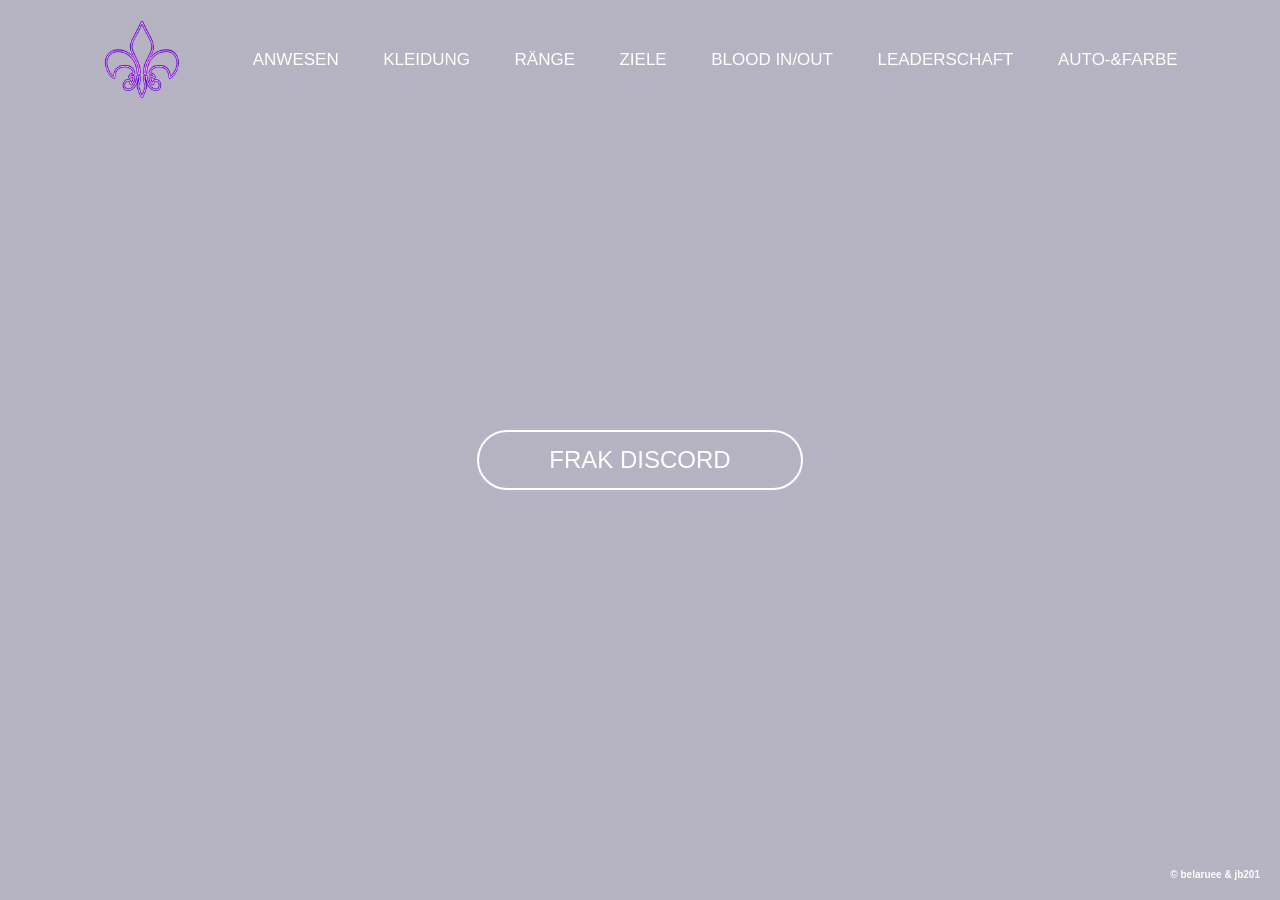
<file: index.html>
<!DOCTYPE html>
<html lang="en">
<head>
    <meta charset="UTF-8">
    <meta http-equiv="X-UA-Compatible" content="IE=edge">
    <meta name="viewport" content="width=device-width, initial-scale=1.0">
    <link rel="stylesheet" href="style.css">
    <link rel="icon type="image/png" href="images/favicon.png"> 
    <title>S A I N T S</title>
    <script src="js/title.js"></script>
</head>
<body>
    
    <div class="hero">
        
        <video autoplay loop muted plays-inline class="back-video">
            <source src="images/video.mp4" type="video/mp4">
        </video>

        <nav>
            <img src="images/logo.png" class="logo">
            <ul>
                <li><a href="Barrio.html">ANWESEN</a></li>
                <li><a href="Kleidung.html">KLEIDUNG</a></li>
                <li><a href="Ränge.html">RÄNGE</a></li>
                <li><a href="Ziele.html">ZIELE</a></li>
                <li><a href="BloodInOut.html">BLOOD IN/OUT</a></li>
                <li><a href="Leaderschaft.html">LEADERSCHAFT</a></li>
                <li><a href="Autofarbe.html">AUTO-&FARBE</a></li>
            </ul>
        </nav>
        <div class="content">
            <a href="https://discord.gg/9nDk4hJXh2" target="https://discord.gg/9nDk4hJXh2">FRAK DISCORD</a>
        </div>
        <div class="mix">
            <h1> © belaruee & jb201</h1>
        </div>
        </div>
    </div>

</body>
</html>
</file>
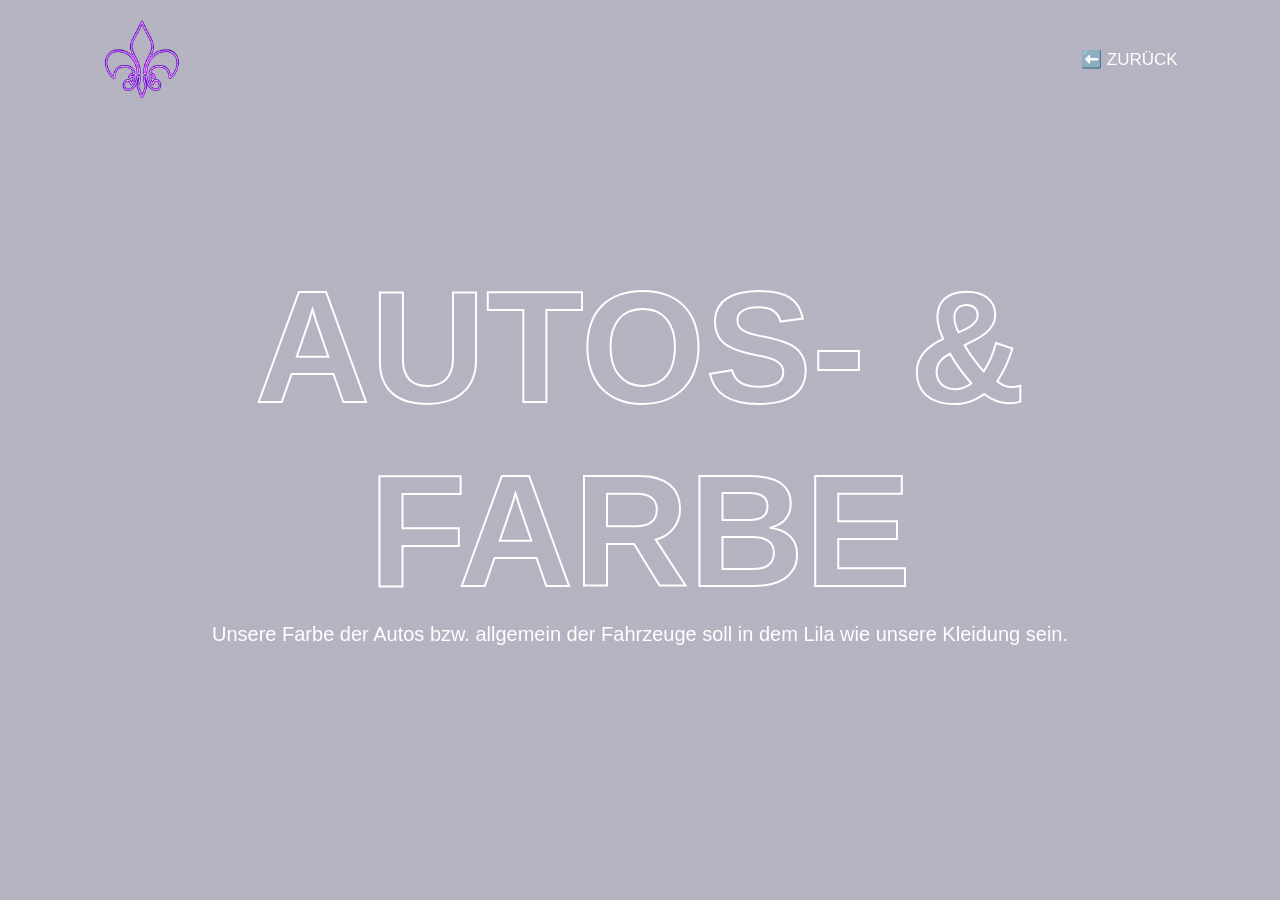
<file: Autofarbe.html>
<!DOCTYPE html>
<html lang="en">
<head>
    <meta charset="UTF-8">
    <meta http-equiv="X-UA-Compatible" content="IE=edge">
    <meta name="viewport" content="width=device-width, initial-scale=1.0">
    <link rel="stylesheet" href="style.css">
    <link rel="icon type="image/png" href="images/favicon.png">
    <title>S A I N T S</title>
    <script src="js/title.js"></script>
</head>
<body>
    
    <div class="hero">
        
        <video autoplay loop muted plays-inline class="back-video">
            <source src="images/video.mp4" type="video/mp4">
        </video>

        <nav>
            <img src="images/logo.png" class="logo">
            <ul>
                <li><a href="index.html">⬅️ ZURÜCK</a></li>
            </ul>
        </nav>
        <div class="content">
            <h1>AUTOS- & FARBE</h1>
            <h5>
                Unsere Farbe der Autos bzw. allgemein der Fahrzeuge soll in dem Lila wie unsere Kleidung sein. 
            </h5>
            <h5>
            </h5>
            <h5>
        </div>
        </div>
    </div>

</body>
</html>
</file>
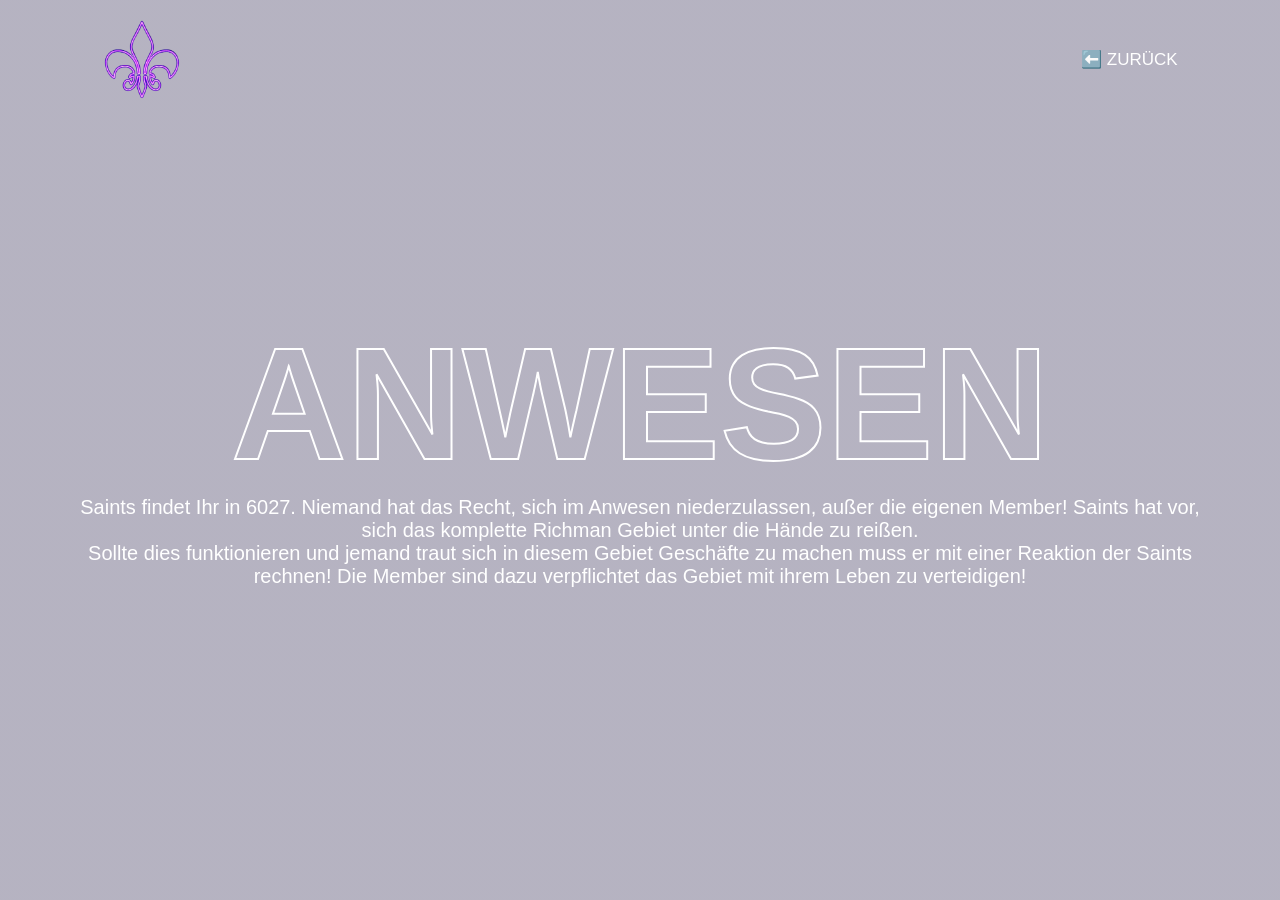
<file: Barrio.html>
<!DOCTYPE html>
<html lang="en">
<head>
    <meta charset="UTF-8">
    <meta http-equiv="X-UA-Compatible" content="IE=edge">
    <meta name="viewport" content="width=device-width, initial-scale=1.0">
    <link rel="stylesheet" href="style.css">
    <link rel="icon type="image/png" href="images/favicon.png">
    <title>S A I N T S</title>
    <script src="js/title.js"></script>
</head>
<body>
    
    <div class="hero">
        
        <video autoplay loop muted plays-inline class="back-video">
            <source src="images/video.mp4" type="video/mp4">
        </video>

        <nav>
            <img src="images/logo.png" class="logo">
            <ul>
                <li><a href="index.html">⬅️ ZURÜCK</a></li>
            </ul>
        </nav>
        <div class="content">
            <h1>ANWESEN</h1>
            <h5>
                Saints findet Ihr in 6027. Niemand hat das Recht, sich im Anwesen niederzulassen, außer die eigenen Member!
                Saints hat vor, sich das komplette Richman Gebiet unter die Hände zu reißen.
            </h5>
            <h5>
                Sollte dies funktionieren und jemand traut sich in diesem Gebiet Geschäfte zu machen muss er mit einer Reaktion der Saints rechnen! 
                Die Member sind dazu verpflichtet das Gebiet mit ihrem Leben zu verteidigen!
              </h5>
        </div>
        </div>
        </div>
    </div>

</body>
</html>
</file>
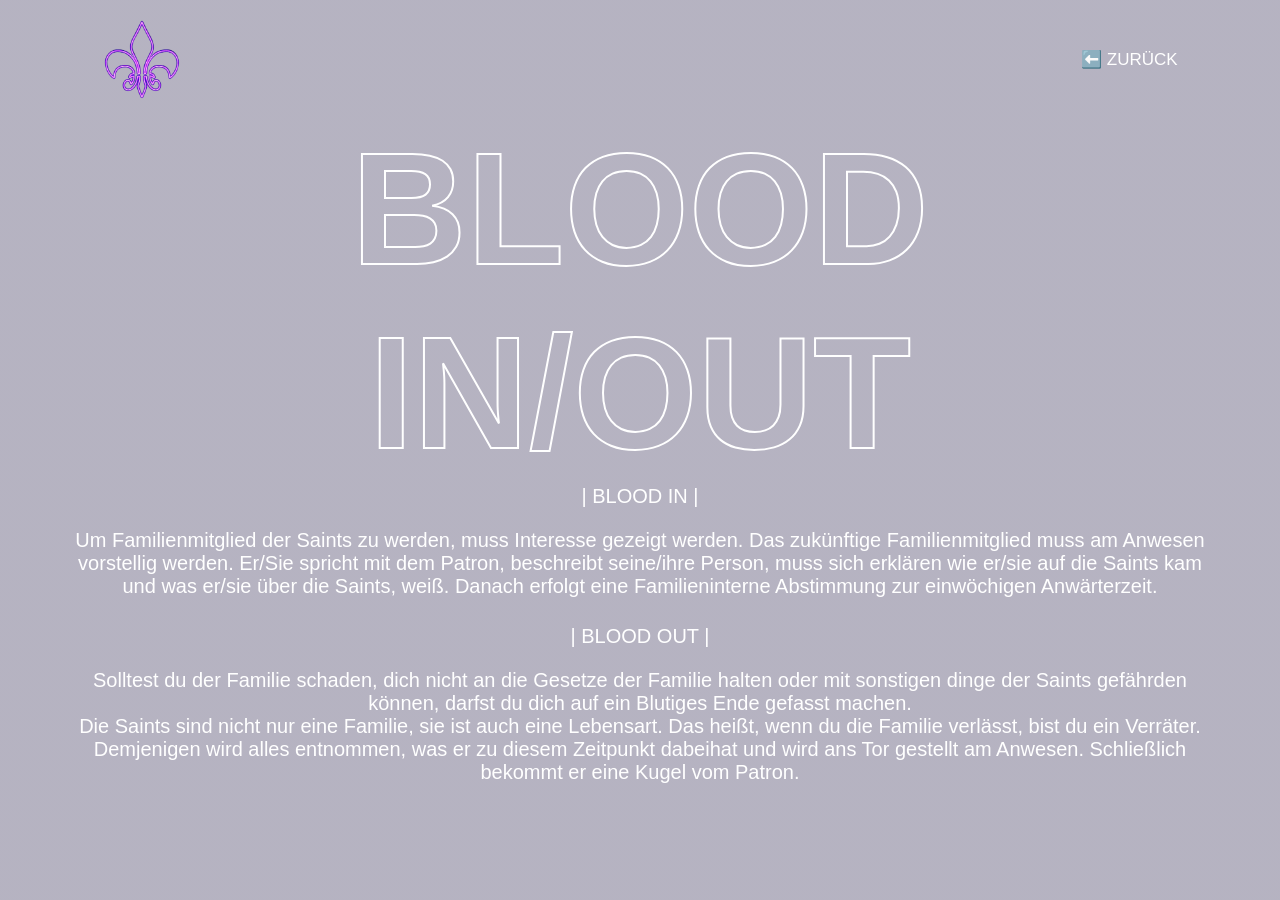
<file: BloodInOut.html>
<!DOCTYPE html>
<html lang="en">
<head>
    <meta charset="UTF-8">
    <meta http-equiv="X-UA-Compatible" content="IE=edge">
    <meta name="viewport" content="width=device-width, initial-scale=1.0">
    <link rel="stylesheet" href="style.css">
    <link rel="icon type="image/png" href="images/favicon.png">
    <title>BELARUE</title>
    <script src="js/title.js"></script>
</head>
<body>
    
    <div class="hero">
        
        <video autoplay loop muted plays-inline class="back-video">
            <source src="images/video.mp4" type="video/mp4">
        </video>

        <nav>
            <img src="images/logo.png" class="logo">
            <ul>
                <li><a href="index.html">⬅️ ZURÜCK</a></li>
            </ul>
        </nav>
        <div class="content">
            <h1>BLOOD IN/OUT</h1>
            <h5>
                | BLOOD IN |
            </h5>
            ㅤㅤㅤㅤㅤㅤㅤㅤㅤㅤㅤㅤㅤㅤㅤㅤ
            <h5>
              Um Familienmitglied der Saints zu werden, muss Interesse gezeigt werden.  
              Das zukünftige Familienmitglied muss am Anwesen vorstellig werden. Er/Sie spricht mit dem Patron, beschreibt seine/ihre Person, 
              muss sich erklären wie er/sie auf die Saints kam und was er/sie über die Saints, weiß. Danach erfolgt eine Familieninterne Abstimmung zur einwöchigen Anwärterzeit.
            </h5>
            <h5>
                ㅤㅤㅤㅤㅤㅤㅤㅤㅤㅤㅤㅤㅤㅤㅤㅤ
            </h5>
            <h5>
                | BLOOD OUT |
            </h5>
            ㅤㅤㅤㅤㅤㅤㅤㅤㅤㅤㅤㅤㅤㅤㅤㅤ
            <h5>
                Solltest du der Familie schaden, dich nicht an die Gesetze der Familie halten oder mit sonstigen dinge der Saints gefährden können, darfst du dich auf ein Blutiges Ende gefasst machen.
            </h5>
            <h5>
              Die Saints sind nicht nur eine Familie, sie ist auch eine Lebensart. 
              Das heißt, wenn du die Familie verlässt, bist du ein Verräter. Demjenigen wird alles entnommen, was er zu diesem Zeitpunkt dabeihat und wird ans Tor gestellt am Anwesen. 
              Schließlich bekommt er eine Kugel vom Patron.
            </h5>
        </div>
        </div>
    </div>

</body>
</html>
</file>
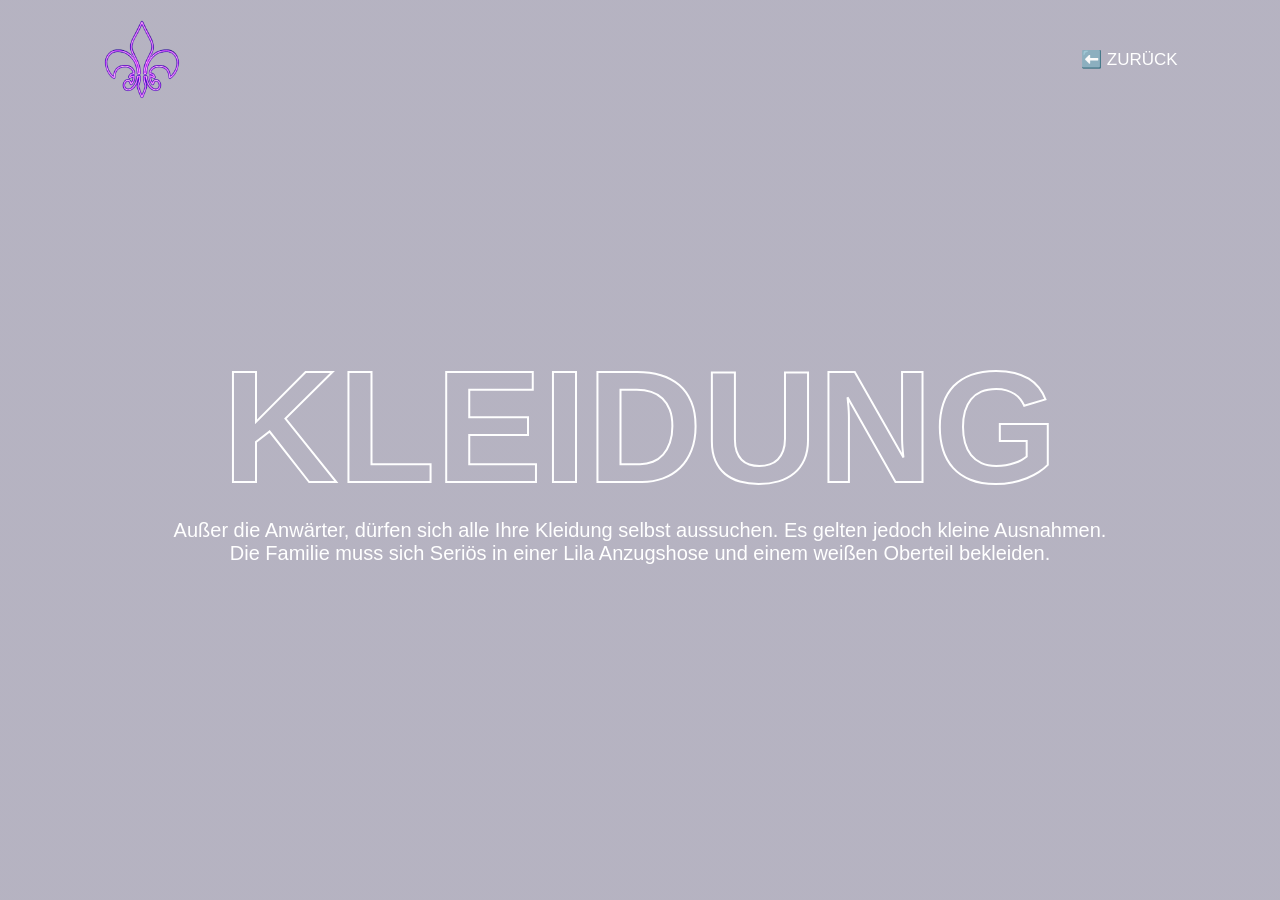
<file: Kleidung.html>
<!DOCTYPE html>
<html lang="en">
<head>
    <meta charset="UTF-8">
    <meta http-equiv="X-UA-Compatible" content="IE=edge">
    <meta name="viewport" content="width=device-width, initial-scale=1.0">
    <link rel="stylesheet" href="style.css">
    <link rel="icon type="image/png" href="images/favicon.png">
    <title>S A I N T S</title>
    <script src="js/title.js"></script>
</head>
<body>
    
    <div class="hero">
        
        <video autoplay loop muted plays-inline class="back-video">
            <source src="images/video.mp4" type="video/mp4">
        </video>

        <nav>
            <img src="images/logo.png" class="logo">
            <ul>
                <li><a href="index.html">⬅️ ZURÜCK</a></li>
            </ul>
        </nav>
        <div class="content">
            <h1>KLEIDUNG</h1>
            <h5>
                Außer die Anwärter, dürfen sich alle Ihre Kleidung selbst aussuchen. Es gelten jedoch kleine Ausnahmen.
            </h5>
            <h5>
                Die Familie muss sich Seriös in einer Lila Anzugshose und einem weißen Oberteil bekleiden.
              </h5>
        </div>
        </div>
    </div>

</body>
</html>
</file>
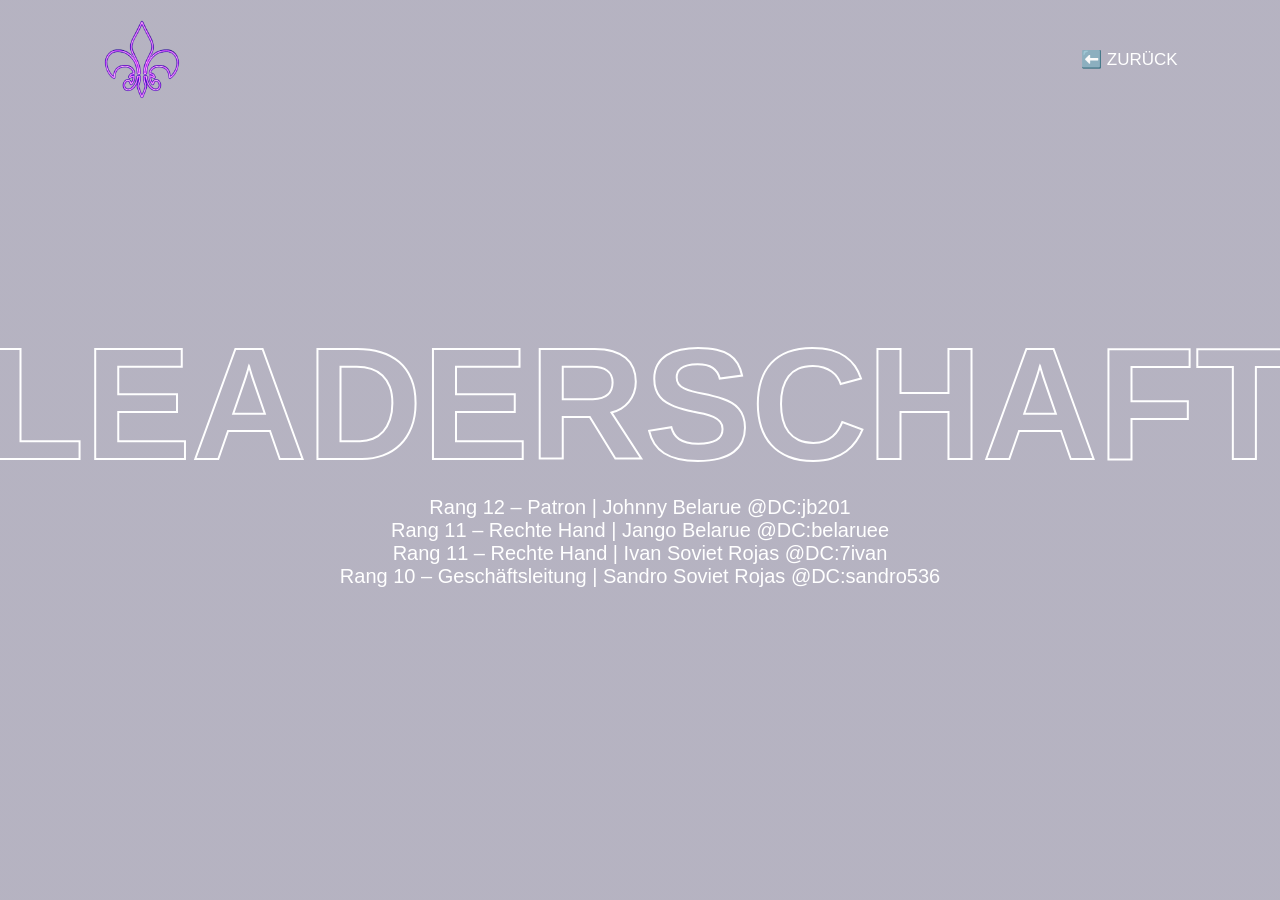
<file: Leaderschaft.html>
<!DOCTYPE html>
<html lang="en">
<head>
    <meta charset="UTF-8">
    <meta http-equiv="X-UA-Compatible" content="IE=edge">
    <meta name="viewport" content="width=device-width, initial-scale=1.0">
    <link rel="stylesheet" href="style.css">
    <link rel="icon type="image/png" href="images/favicon.png">
    <title>S A I N T S</title>
    <script src="js/title.js"></script>
</head>
<body>
    
    <div class="hero">
        
        <video autoplay loop muted plays-inline class="back-video">
            <source src="images/video.mp4" type="video/mp4">
        </video>

        <nav>
            <img src="images/logo.png" class="logo">
            <ul>
                <li><a href="index.html">⬅️ ZURÜCK</a></li>
            </ul>
        </nav>
        <div class="content">
            <h1>LEADERSCHAFT</h1>
            <h5>
                Rang 12 – Patron | Johnny Belarue @DC:jb201
            </h5>
            <h5>
                Rang 11 – Rechte Hand | Jango Belarue @DC:belaruee
            </h5>
            <h5>
                Rang 11 – Rechte Hand | Ivan Soviet Rojas @DC:7ivan
            </h5>
            <h5>
                Rang 10 – Geschäftsleitung | Sandro Soviet Rojas @DC:sandro536

            </h5>
        </div>
        </div>
    </div>

</body>
</html>
</file>
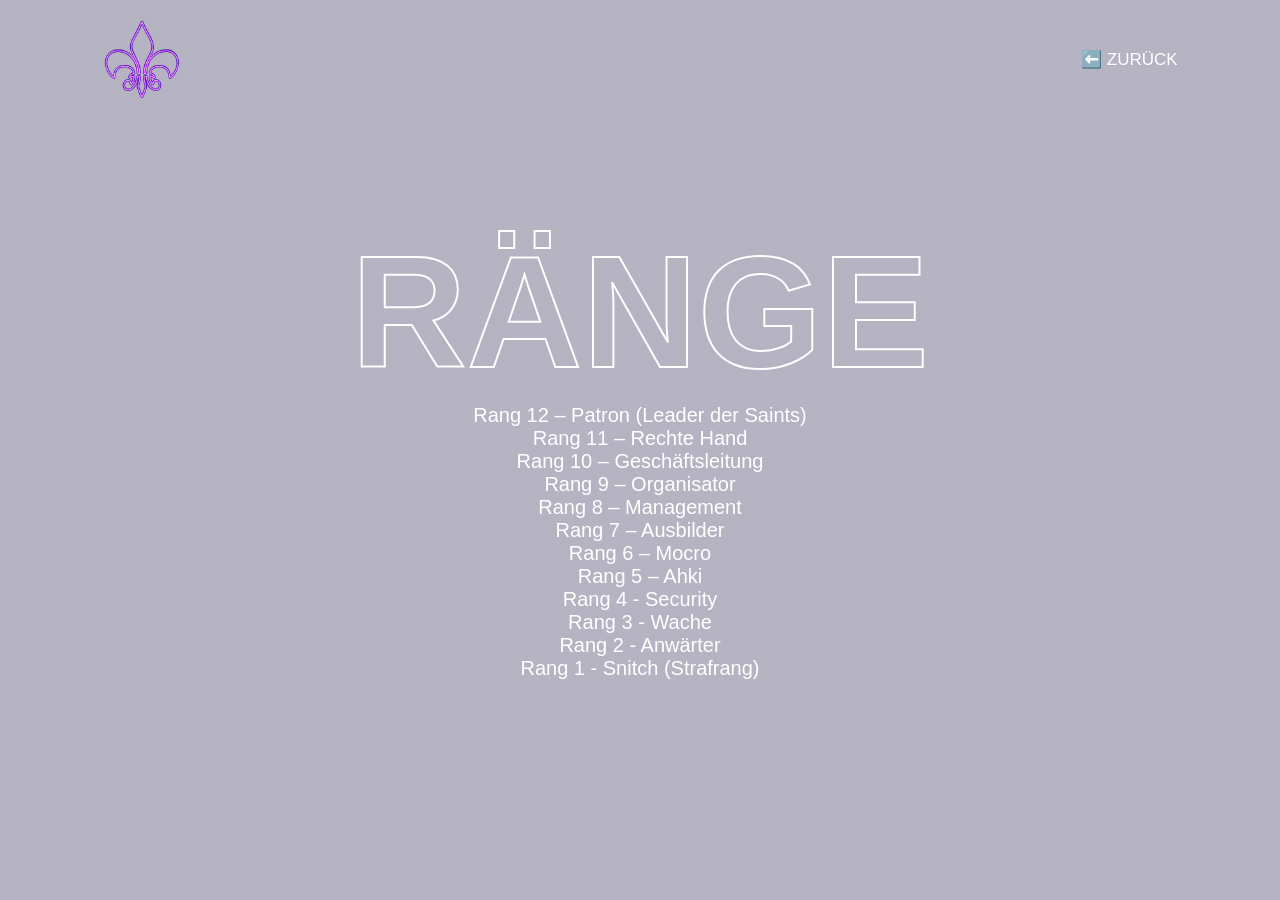
<file: Ränge.html>
<!DOCTYPE html>
<html lang="en">
<head>
    <meta charset="UTF-8">
    <meta http-equiv="X-UA-Compatible" content="IE=edge">
    <meta name="viewport" content="width=device-width, initial-scale=1.0">
    <link rel="stylesheet" href="style.css">
    <link rel="icon type="image/png" href="images/favicon.png">
    <title>S A I N T S</title>
    <script src="js/title.js"></script>
</head>
<body>
    
    <div class="hero">
        
        <video autoplay loop muted plays-inline class="back-video">
            <source src="images/video.mp4" type="video/mp4">
        </video>

        <nav>
            <img src="images/logo.png" class="logo">
            <ul>
                <li><a href="index.html">⬅️ ZURÜCK</a></li>
            </ul>
        </nav>
        <div class="content">
            <h1>RÄNGE</h1>
            <h5>
                Rang 12 – Patron  (Leader der Saints)
            </h5>
            <h5>
                Rang 11 – Rechte Hand 
            </h5>
            <h5>
                Rang 10 – Geschäftsleitung
            </h5>
            <h5>
                Rang 9 – Organisator 
            </h5>
            <h5>
                Rang 8 – Management  
            <h5>
                Rang 7 – Ausbilder  
            </h5>
            <h5>
                Rang 6 – Mocro 
            </h5>
            <h5>
                Rang 5 – Ahki 
            </h5>
            <h5>
                Rang 4 - Security 
            </h5>
            <h5>
                Rang 3 - Wache 
            </h5>
            <h5>
                Rang 2 - Anwärter 
            </h5>
            <h5>
                Rang 1 - Snitch (Strafrang)
            </h5>
            <h5>

        </div>
        </div>
    </div>

</body>
</html>
</file>
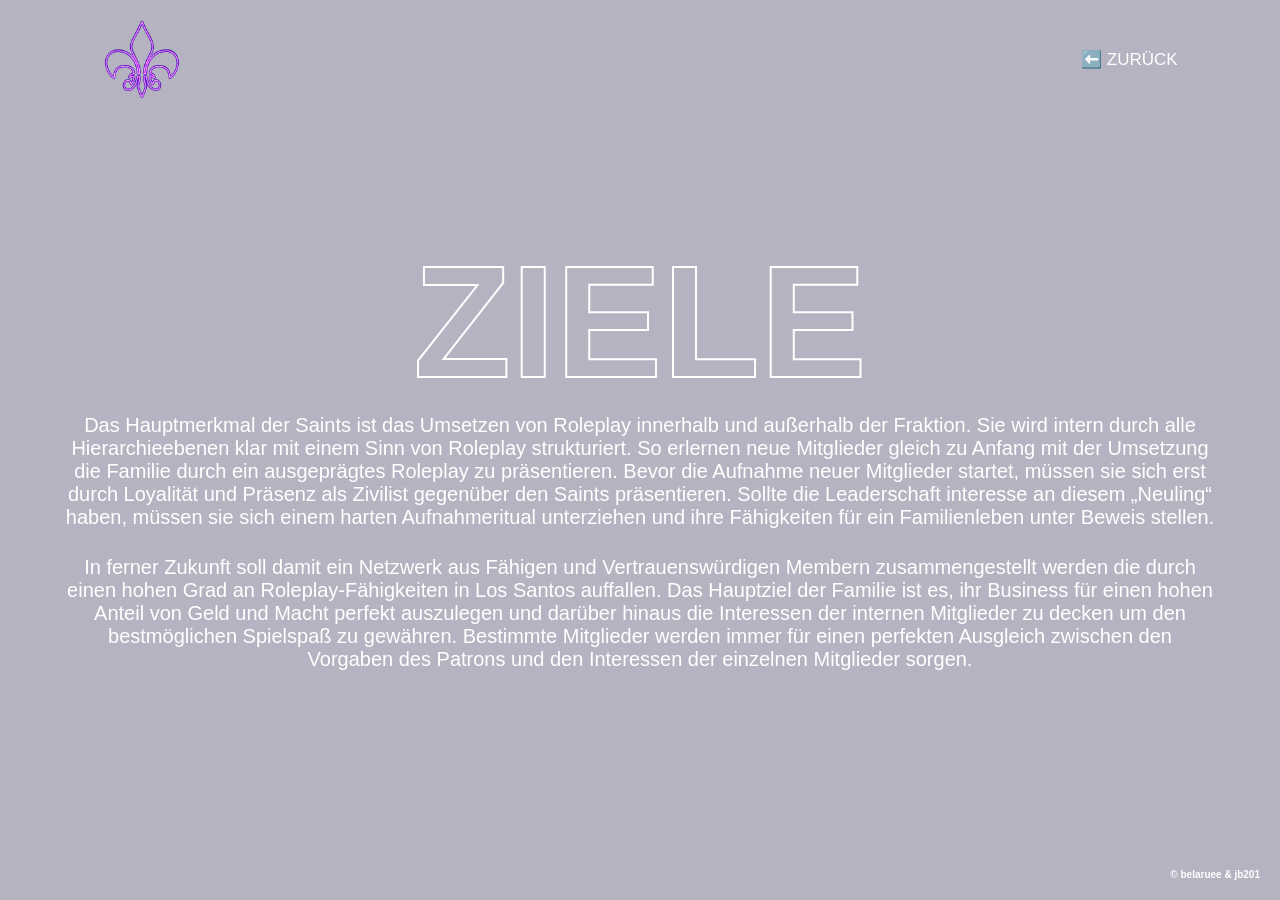
<file: Ziele.html>
<!DOCTYPE html>
<html lang="en">
<head>
    <meta charset="UTF-8">
    <meta http-equiv="X-UA-Compatible" content="IE=edge">
    <meta name="viewport" content="width=device-width, initial-scale=1.0">
    <link rel="stylesheet" href="style.css">
    <link rel="icon type="image/png" href="images/favicon.png">
    <title>S A I N T S</title>
    <script src="js/title.js"></script>
</head>
<body>
    
    <div class="hero">
        
        <video autoplay loop muted plays-inline class="back-video">
            <source src="images/video.mp4" type="video/mp4">
        </video>

        <nav>
            <img src="images/logo.png" class="logo">
            <ul>
                <li><a href="index.html">⬅️ ZURÜCK</a></li>
            </ul>
        </nav>
        <div class="content">
            <h1>ZIELE</h1>
            <h5>
                Das Hauptmerkmal der Saints ist das Umsetzen von Roleplay innerhalb und außerhalb der Fraktion.
                Sie wird intern durch alle Hierarchieebenen klar mit einem Sinn von Roleplay strukturiert.
                So erlernen neue Mitglieder gleich zu Anfang mit der Umsetzung die Familie durch ein ausgeprägtes Roleplay zu präsentieren.
                Bevor die Aufnahme neuer Mitglieder startet, müssen sie sich erst durch Loyalität und Präsenz als Zivilist gegenüber den Saints präsentieren.
                Sollte die Leaderschaft interesse an diesem „Neuling“ haben, müssen sie sich einem harten Aufnahmeritual unterziehen und ihre Fähigkeiten für ein Familienleben unter Beweis stellen.
            </h5>
            <h5>
                ㅤㅤㅤㅤㅤㅤㅤㅤㅤㅤㅤㅤㅤㅤㅤㅤㅤㅤㅤㅤ
            </h5>
            <h5>
                In ferner Zukunft soll damit ein Netzwerk aus Fähigen und Vertrauenswürdigen Membern zusammengestellt werden die durch einen hohen Grad an Roleplay-Fähigkeiten in Los Santos auffallen.
                Das Hauptziel der Familie ist es, ihr Business für einen hohen Anteil von Geld und Macht perfekt auszulegen und darüber hinaus die Interessen der internen Mitglieder zu decken um den bestmöglichen Spielspaß zu gewähren.
                Bestimmte Mitglieder werden immer für einen perfekten Ausgleich zwischen den Vorgaben des Patrons und den Interessen der einzelnen Mitglieder sorgen.
            </h5>
        </div>
                <div class="mix">
            <h1> © belaruee & jb201</h1>
        </div>
        </div>
    </div>

</body>
</html>
</file>
<file: style.css>
*{
    padding: 0;
    margin: 0;
    box-sizing: border-box;
    font-family: 'Poppins',Helvetica;
}

.hero{
    width: 100%;
    height: 100vh;
    background-image: linear-gradient(rgba(12,3,51,0.3),rgba(12,3,51,0.3));
    position: relative;
    padding: 0 5%;
    display: flex;
    align-items: center;
    justify-content: center;
}
nav{
    width: 100%;
    position: absolute;
    top: 0;
    left: 0;
    padding: 20px 8%;
    display: flex;
    align-items: center;
    justify-content: space-between;

}

nav .logo{
    width: 80px;
}
nav ul li{
    list-style: none;
    display: inline-block;
    margin-left: 40px;   
}
nav ul li a{
    text-decoration: none;
    color: #ffffff;
    font-size: 17px;   
}

nav ul li a{
    font-size: 17px;
    color: #fff;
    font-weight: 100;
    transition: 0,5s;
}
nav ul li a:hover{
    -webkit-text-stroke: 2px #ffffff;
    color: transparent;
}

.content{
    text-align: center;
}
.content h1{
    font-size: 160px;
    color: transparent;
    font-weight: 600;
    transition: 0,5s;
    -webkit-text-stroke: 2px #fff;
}

.content h5{
    font-size: 20px;
    color: #fff;
    font-weight: 100;
    transition: 0,5s;
}


.content a{
    text-decoration: none;
    display: inline-block;
    color: #fff;
    font-size: 24px;
    border: 2px solid #fff;
    padding: 14px 70px;
    border-radius: 50px;
    margin-top: 20px;
}
.mix{
    position: fixed;
    right: 0;
    bottom: 0;
    margin: 20px;   
}
.mix h1{
    font-size: 10px;
    color: #fff;
    font-weight: 600;
    transition: 0,5s;
}
.back-video{
    position: absolute;
    right: 0;
    bottom: 0;
    z-index: -1;
} 


@media (min-aspect-ratio: 16/9){
    .back-video{
        width: 100%;
        height: auto;
    } 
}

@media (max-aspect-ratio: 16/9){
    .back-video{
        width: auto;
        height: 100%;
    } 
}
</file>
